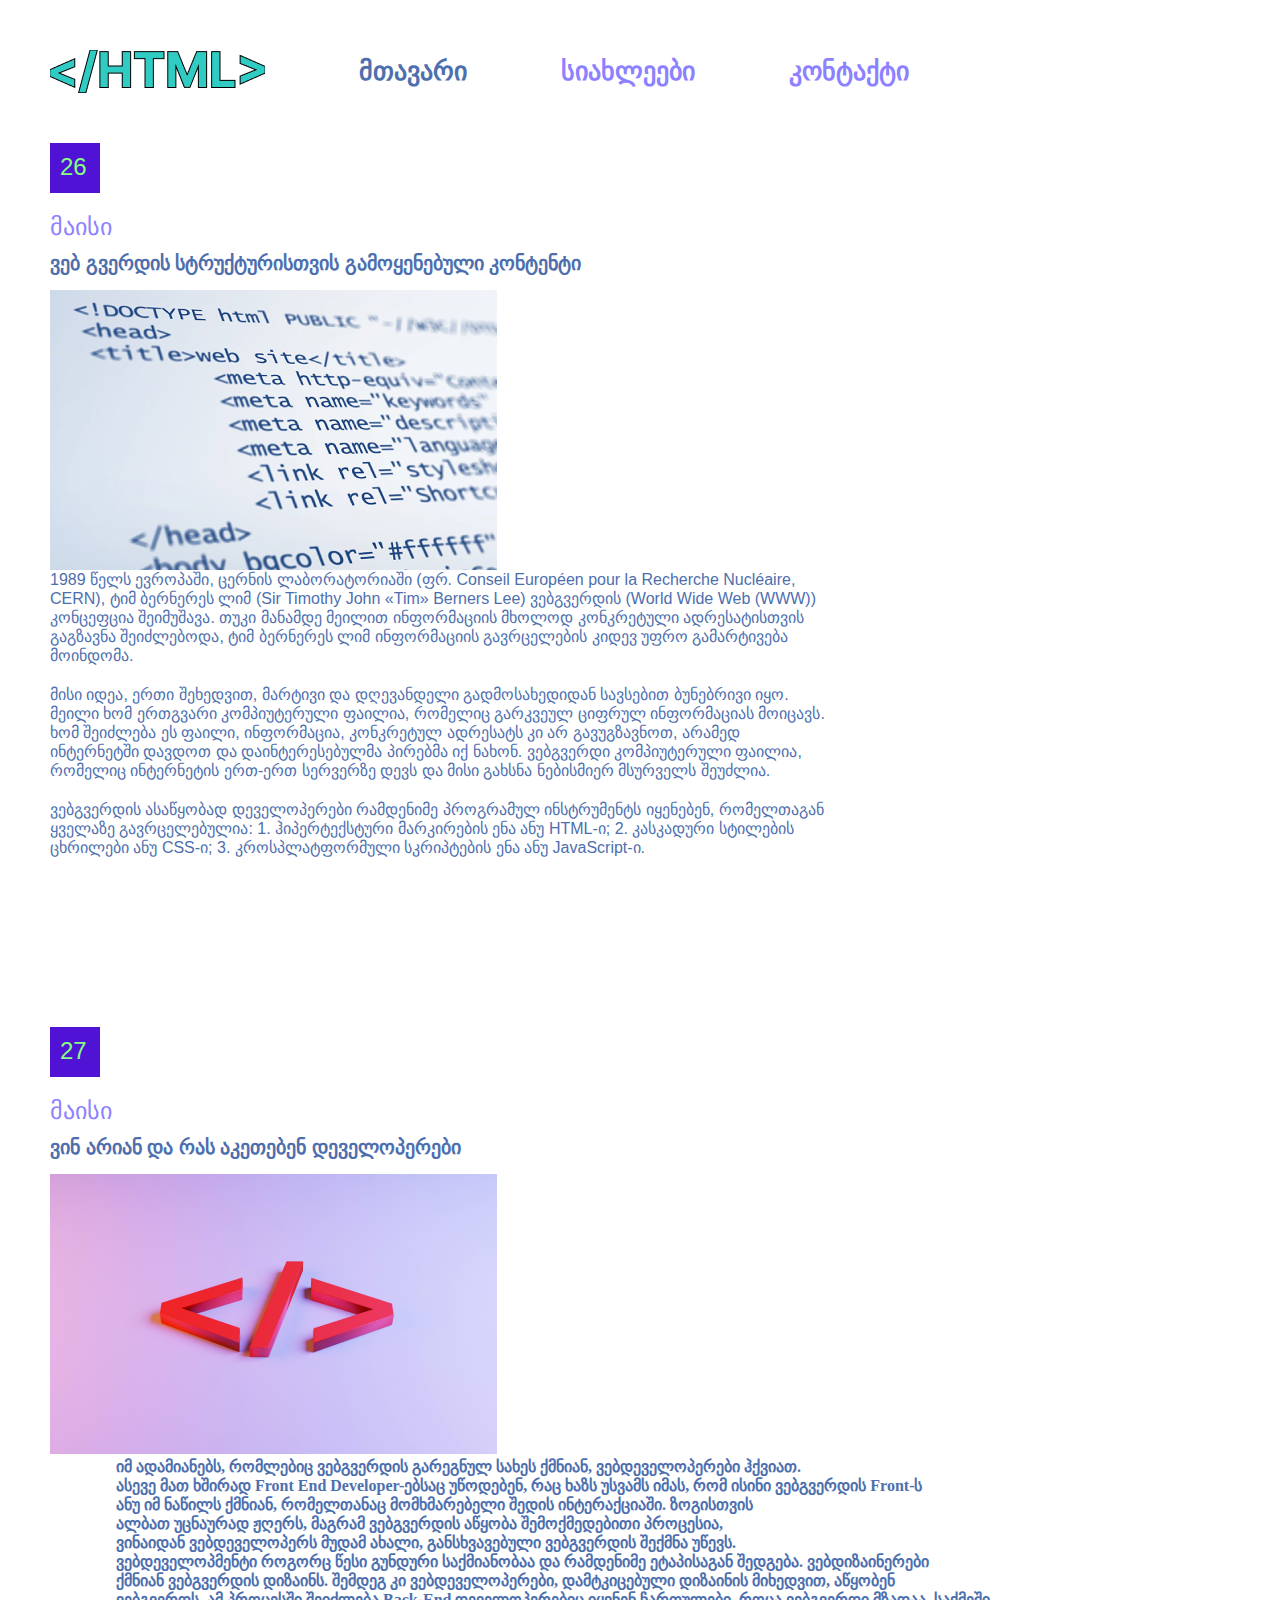
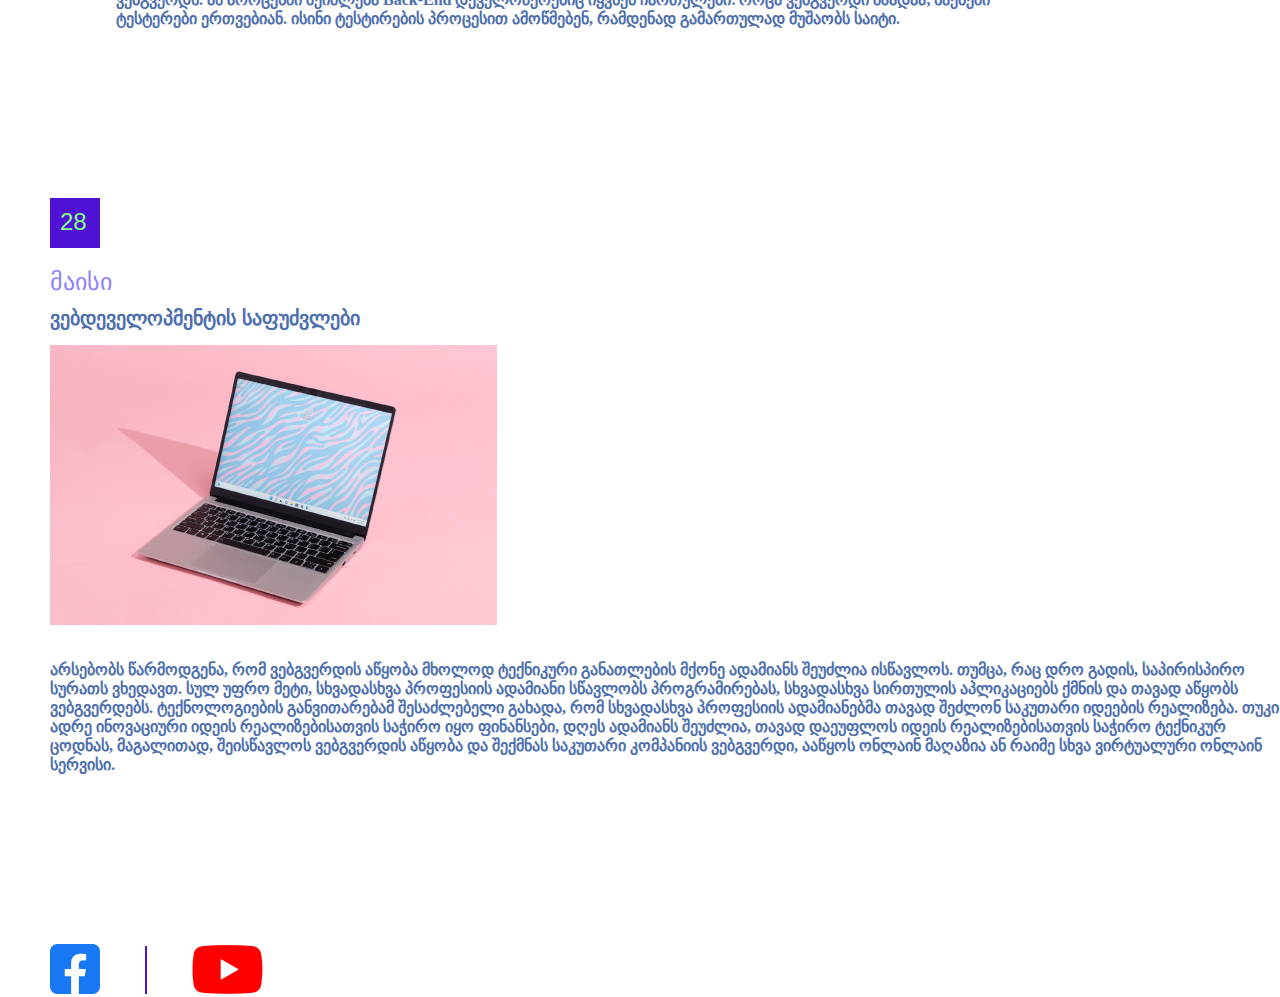
<file: index.html>
<!DOCTYPE html>
<html>
	<head>
		<meta charset="UTF-8">
		<meta name="viewport" content="width=device-width, initial-scale=1.0">
		<title>მთვარი</title>
        <link rel="stylesheet" href="https://cdn.web-fonts.ge/fonts/bpg-square/css/bpg-square.min.css">
        <link rel="stylesheet" href="https://cdn.web-fonts.ge/fonts/bpg-nino-mtavruli/css/bpg-nino-mtavruli.min.css">
        <link rel="stylesheet" href="https://cdn.web-fonts.ge/fonts/bpg-nostalgia/css/bpg-nostalgia.min.css">
		<link rel="stylesheet" type="text/css" href="css/reset.css">
		<link rel="stylesheet" type="text/css" href="css/style.css">
	</head>
	<body>
		<header>
			<img class="htmllogo" src="images/HTML_.png" alt="html logo">
			<nav>
				<ul>
					<li>
						<a class="active" href="#">მთავარი</a>
					</li>
					<li>
						<a href="pages/index-2.html">სიახლეები</a>
					</li>
					<li>
						<a href="pages/index-3.html">კონტაქტი</a>
					</li>
				</ul>
			</nav>
		</header>
		<section class="s-1">
			<div class="container">
                <article>
				   <div class="my26">26</div>
				     <h3>მაისი</h3>
				     <h4>ვებ გვერდის სტრუქტურისთვის გამოყენებული კონტენტი</h4>
				     <img class="img2" src="images/pic-1 1.png" alt="code">
				     <div class="pdiv">
					  <p>1989 წელს ევროპაში, ცერნის ლაბორატორიაში (ფრ. Conseil Européen pour la Recherche Nucléaire, CERN), ტიმ ბერნერეს ლიმ (Sir Timothy John «Tim» Berners Lee) ვებგვერდის (World Wide Web (WWW)) კონცეფცია შეიმუშავა. თუკი მანამდე მეილით ინფორმაციის მხოლოდ კონკრეტული ადრესატისთვის გაგზავნა შეიძლებოდა, ტიმ ბერნერეს ლიმ ინფორმაციის გავრცელების კიდევ უფრო გამარტივება მოინდომა.</p>
					  <p>მისი იდეა, ერთი შეხედვით, მარტივი და დღევანდელი გადმოსახედიდან სავსებით ბუნებრივი იყო. მეილი ხომ ერთგვარი კომპიუტერული ფაილია, რომელიც გარკვეულ ციფრულ ინფორმაციას მოიცავს. ხომ შეიძლება ეს ფაილი, ინფორმაცია, კონკრეტულ ადრესატს კი არ გავუგზავნოთ, არამედ ინტერნეტში დავდოთ და დაინტერესებულმა პირებმა იქ ნახონ. ვებგვერდი კომპიუტერული ფაილია, რომელიც ინტერნეტის ერთ-ერთ სერვერზე დევს და მისი გახსნა ნებისმიერ მსურველს შეუძლია.</p>
					  <p>ვებგვერდის ასაწყობად დეველოპერები რამდენიმე პროგრამულ ინსტრუმენტს იყენებენ, რომელთაგან ყველაზე გავრცელებულია: 1. ჰიპერტექსტური მარკირების ენა ანუ HTML-ი; 2. კასკადური სტილების ცხრილები ანუ CSS-ი; 3. კროსპლატფორმული სკრიპტების ენა ანუ JavaScript-ი.</p>
				   </div>
               </article>

               <article>
                <div class="my27">27</div>
                <h3 class="h3-2">მაისი</h3>
                <h4 class="h4-2">ვინ არიან და რას აკეთებენ დეველოპერები</h4>
                <img src="images/pic-2 1.png" alt="codes">
                <p class="p2">იმ ადამიანებს, რომლებიც ვებგვერდის გარეგნულ სახეს ქმნიან, ვებდეველოპერები ჰქვიათ. <br> ასევე მათ ხშირად Front End Developer-ებსაც  უწოდებენ, რაც ხაზს უსვამს იმას, რომ ისინი ვებგვერდის Front-ს <br> ანუ იმ ნაწილს ქმნიან, რომელთანაც მომხმარებელი შედის  ინტერაქციაში. ზოგისთვის <br> ალბათ უცნაურად ჟღერს, მაგრამ ვებგვერდის აწყობა შემოქმედებითი პროცესია, <br> ვინაიდან ვებდეველოპერს  მუდამ ახალი, განსხვავებული ვებგვერდის შექმნა უწევს. <br> ვებდეველოპმენტი როგორც წესი გუნდური საქმიანობაა და რამდენიმე  ეტაპისაგან შედგება. ვებდიზაინერები <br> ქმნიან ვებგვერდის დიზაინს. შემდეგ კი ვებდეველოპერები, დამტკიცებული დიზაინის მიხედვით,  აწყობენ <br> ვებგვერდს. ამ პროცესში შეიძლება Back-End  დეველოპერებიც იყვნენ ჩართულები. როცა ვებგვერდი მზადაა, საქმეში <br> ტესტერები  ერთვებიან. ისინი ტესტირების პროცესით ამოწმებენ, რამდენად გამართულად მუშაობს საიტი.</p>
               </article>

               <article>
                <div class="my28">28</div>
                <h3 class="h3-3">მაისი</h3>
                <h4 class="h4-3">ვებდეველოპმენტის საფუძვლები</h4>
                <img src="images/pic-3 1.png" alt="code">
                <p class="p3">არსებობს წარმოდგენა, რომ ვებგვერდის აწყობა მხოლოდ ტექნიკური განათლების მქონე ადამიანს შეუძლია ისწავლოს. თუმცა, რაც დრო გადის, საპირისპირო სურათს ვხედავთ. სულ უფრო მეტი, სხვადასხვა პროფესიის ადამიანი სწავლობს პროგრამირებას, სხვადასხვა სირთულის აპლიკაციებს ქმნის და თავად აწყობს ვებგვერდებს. ტექნოლოგიების განვითარებამ შესაძლებელი გახადა, რომ სხვადასხვა პროფესიის ადამიანებმა თავად შეძლონ საკუთარი იდეების რეალიზება. თუკი ადრე ინოვაციური იდეის რეალიზებისათვის საჭირო იყო ფინანსები, დღეს ადამიანს შეუძლია, თავად დაეუფლოს იდეის რეალიზებისათვის საჭირო ტექნიკურ ცოდნას, მაგალითად, შეისწავლოს ვებგვერდის აწყობა და შექმნას საკუთარი კომპანიის ვებგვერდი, ააწყოს ონლაინ მაღაზია ან რაიმე სხვა ვირტუალური ონლაინ სერვისი.</p>
               </article>
           </div>
		</section>
		<footer>
            <img class="fb" src="images/facebook-icon-512x512-seb542ju 1.png" alt="fb">
            <img class="line" src="images/Line 4.png" alt="line">
            <img class="yt" src="images/YouTube_full-color_icon_(2017) 1.png" alt="yt">
        </footer>
	</body>
</html>
</file>
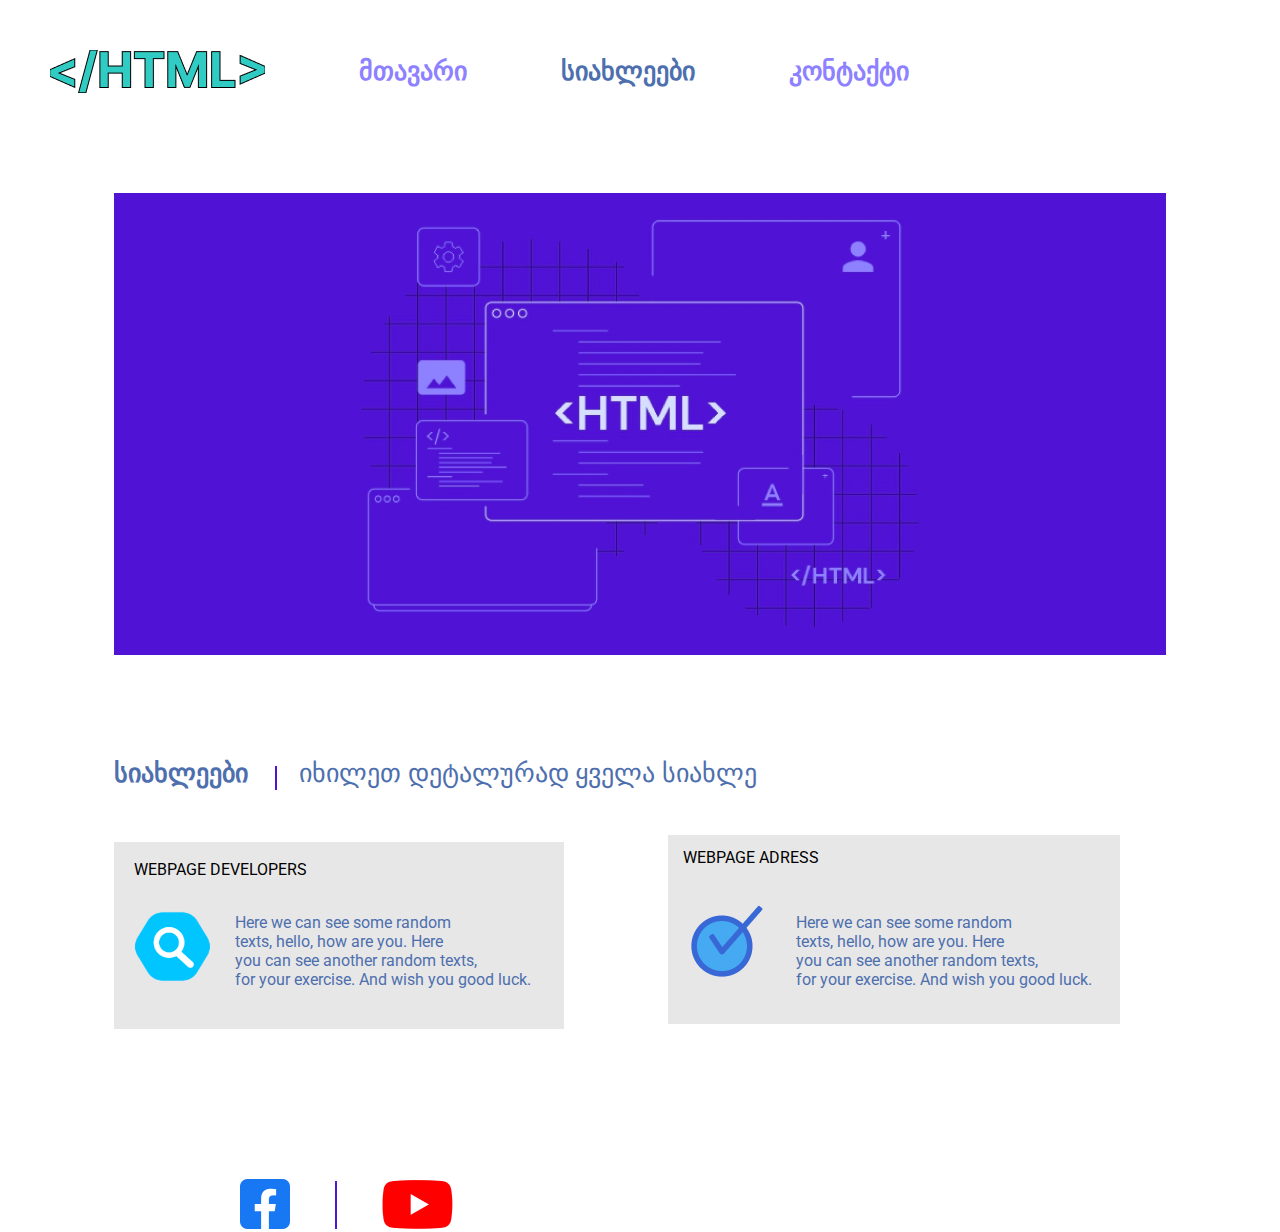
<file: pages/index-2.html>
<!DOCTYPE html>
<html lang="en">
<head>
    <link rel="preconnect" href="https://fonts.googleapis.com">
    <link rel="preconnect" href="https://fonts.gstatic.com" crossorigin>
    <link href="https://fonts.googleapis.com/css2?family=Roboto&display=swap" rel="stylesheet">
    <meta charset="UTF-8">
    <meta name="viewport" content="width=device-width, initial-scale=1.0">
    <link rel="stylesheet" type="text/css" href="../css/reset.css">
	<link rel="stylesheet" type="text/css" href="../css/style.css">
    <title>სიახლეები</title>
</head>
<body>
    <header>
        <img class="htmllogo" src="../images/HTML_.png" alt="html logo">
        <nav>
            <ul>
                <li>
                    <a  href="../index.html">მთავარი</a>
                </li>
                <li>
                    <a class="active" href="#">სიახლეები</a>
                </li>
                <li>
                    <a href="index-3.html">კონტაქტი</a>
                </li>
            </ul>
        </nav>
    </header>

    <section>
        <div class="container2">
            <img src="../images/HTML 1.png" alt="html.png">
            <h1 class="h1-2">სიახლეები</h1>
            <img class="line-2" src="../images/Line 4.png" alt="line">
            <h1 class="h1-3">იხილეთ დეტალურად ყველა სიახლე</h1>

            <div class="card">
                <h1 class="h1-4">WEBPAGE DEVELOPERS</h1>
                <img class="cardimg" src="../images/image 2.svg" alt="search bar">
               <p class="ppirveli">Here we can see some random <br> texts, hello, how are you.
                 Here <br> you can see another random texts, <br> for your 
                exercise. And wish you good luck. </p>
            </div>

            <div class="card2">
                <h1 class="h1-4">WEBPAGE ADRESS</h1>
                <img class="cardimg" src="../images/image 1.png" alt="image">
                <p class="ppirveli">Here we can see some random <br> texts, hello, how are you.
                 Here <br> you can see another random texts, <br> for your 
                exercise. And wish you good luck. </p>
            </div>


        </div>
    </section>

    <footer>
        <img class="fb1" src="../images/facebook-icon-512x512-seb542ju 1.png" alt="fb">
        <img class="line" src="../images/Line 4.png" alt="line">
        <img class="yt" src="../images/YouTube_full-color_icon_(2017) 1.png" alt="yt">
    </footer>
</body>
</html>
</file>
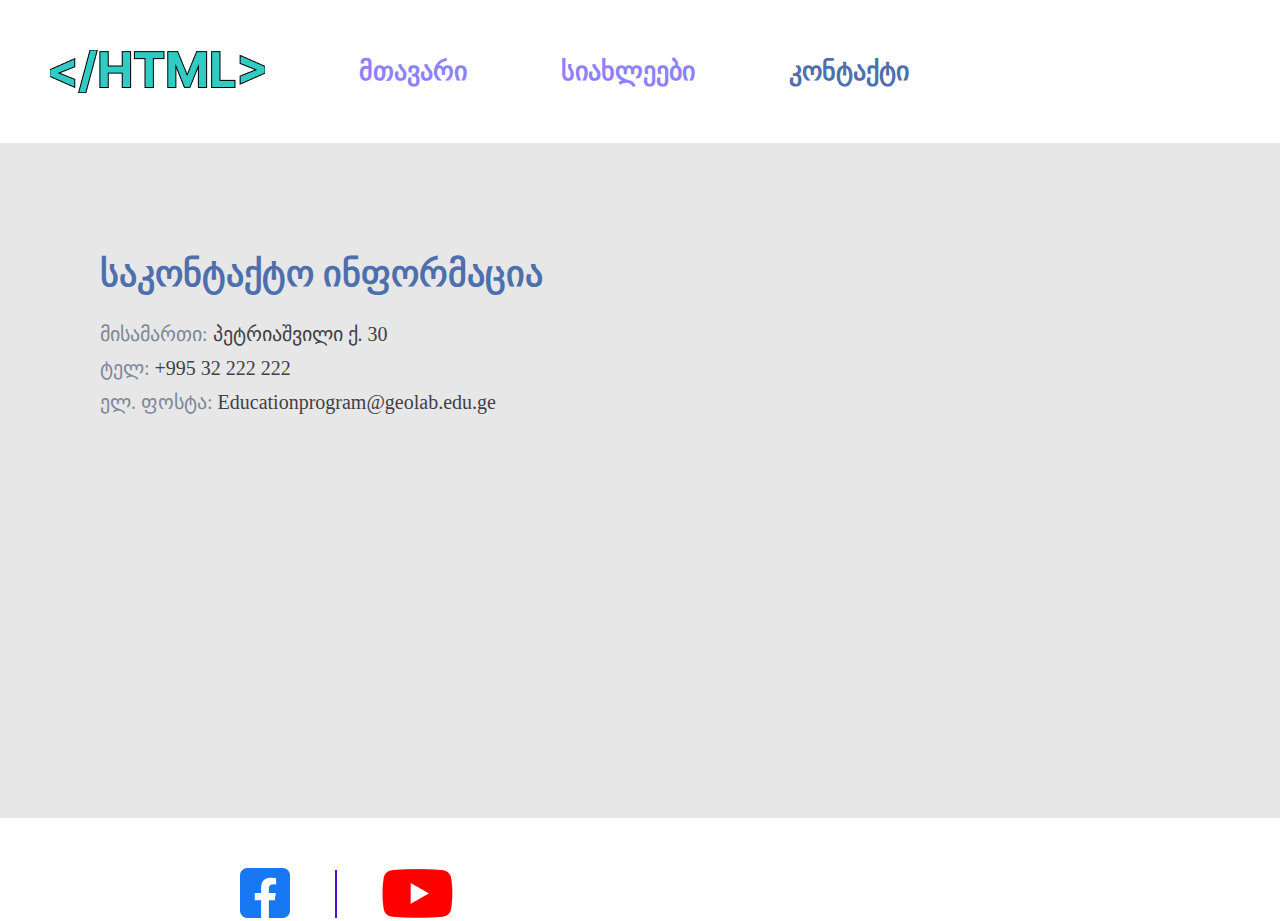
<file: pages/index-3.html>
<!DOCTYPE html>
<html lang="en">
<head>
    <meta charset="UTF-8">
    <meta name="viewport" content="width=device-width, initial-scale=1.0">
    <title>კონტაქტი</title>
    <link rel="stylesheet" href="../css/reset.css">
    <link rel="stylesheet" href="../css/style.css">
</head>
<body>
    <header>
        <img class="htmllogo" src="../images/HTML_.png" alt="html logo">
        <nav>
            <ul>
                <li>
                    <a  href="../index.html">მთავარი</a>
                </li>
                <li>
                    <a href="index-2.html">სიახლეები</a>
                </li>
                <li>
                    <a class="active" href="#">კონტაქტი</a>
                </li>
            </ul>
        </nav>
    </header>

    <section class="s-2">
        <div class="contact">
            <div class="myh1">
                <h2 class="info-h2">საკონტაქტო ინფორმაცია</h2>
                <h3 class="info-h3"> <span>მისამართი:</span> პეტრიაშვილი ქ. 30</h3>
                <h3 class="info-h3"><span>ტელ:</span> +995 32 222 222</h3>
                <h3 class="info-h3"><span>ელ. ფოსტა:</span> Educationprogram@geolab.edu.ge</h3>
            </div>
            <iframe src="https://www.google.com/maps/embed?pb=!1m18!1m12!1m3!1d95259.38461357197!2d44.73531276720984!3d41.745203764370714!2m3!1f
            0!2f0!3f0!3m2!1i1024!2i768!4f13.1!3m3!1m2!1s0x40440cce1eda66c5%3A0xd9eb56c0a443b741!2z4YOV4YOQ4YOh4YOY4YOaIOGDnuGDlOGDouGDoOGDmOGDkOGDqOG
            DleGDmOGDmuGDmOGDoSDhg6Xhg6Phg6nhg5A!5e0!3m2!1sen!2sge!4v1713620312948!5m2!1sen!2sge" width="600" height="450" style="border:0;" allowfull
            screen="" loading="lazy" referrerpolicy="no-referrer-when-downgrade"></iframe>
        </div>
        
    </section>

    <footer>
        <img class="fb1" src="../images/facebook-icon-512x512-seb542ju 1.png" alt="fb">
        <img class="line" src="../images/Line 4.png" alt="line">
        <img class="yt" src="../images/YouTube_full-color_icon_(2017) 1.png" alt="yt">
    </footer>
    </footer>
</body>
</html>
</file>
<file: css/style.css>
header {
	margin: 50px;
}

.htmllogo {
	vertical-align: middle;
}

nav {
	display: inline-block;
	vertical-align: middle;
}

li {
	display: inline-block;
	margin-left: 90px;
}

a {
	color: #8D81FF;
	font-family: FiraGO;
	font-size: 26px;
	font-style: normal;
	font-weight: 700;
	line-height: normal;
}

.active {
	color: #4E6FAE;
}


.my26 {
	width: 50px;
	height: 50px;
	background-color: #5012D5;
	color: #84FF81;
	font-family: Helvetica;
	font-size: 24px;
	font-style: normal;
	font-weight: 400;
	line-height: normal;
	padding: 10px;
	margin-bottom: 20px;
}

h3 {
	color: #8D81FF;
	font-family: FiraGO;
	font-size: 24px;
	font-style: normal;
	font-weight: 400;
	line-height: normal;
	margin-bottom: 10px;
    font-family: "BPG Square", sans-serif;

}

h4 {
	color: #4E6FAE;
	font-family: FiraGO;
	font-size: 20px;
	font-style: normal;
	font-weight: 700;
	line-height: normal;
	margin-bottom: 15px;
    font-family: "BPG Square", sans-serif;

}

.img2{
	vertical-align: top;
	margin-right: 66px;
}

.pdiv {
	display: inline-block;
	width: 778px;
	vertical-align: top;
}

p {
	margin-bottom: 20px;
	color: #4E6FAE;
	font-family: FiraGO;
	font-size: 16px;
	font-style: normal;
	font-weight: 400;
	line-height: normal;
    font-family: "BPG Square", sans-serif;

}

.container {

    margin-left: 50px;
}

.my27 {
    margin-top: 150px;
    width: 50px;
	height: 50px;
	background-color: #5012D5;
	color: #84FF81;
	font-family: Helvetica;
	font-size: 24px;
	font-style: normal;
	font-weight: 400;
	line-height: normal;
	padding: 10px;
	margin-bottom: 20px;
}

.h3-2 {
    font-family: "BPG Nino Mtavruli", sans-serif;

}

.h4-2 {
    font-family: "BPG Nino Mtavruli", sans-serif;

}

.p2 {
    font-family: "BPG Nino Mtavruli", sans-serif;
    display: inline-block;
    vertical-align: top;
    color: #4E6FAE;
font-family: "GL Kirovi";
font-size: 16px;
font-style: normal;
font-weight: 700;
line-height: normal;
margin-left: 66px;

}

.my28 {
    margin-top: 150px;
    width: 50px;
	height: 50px;
	background-color: #5012D5;
	color: #84FF81;
	font-family: Helvetica;
	font-size: 24px;
	font-style: normal;
	font-weight: 400;
	line-height: normal;
	padding: 10px;
	margin-bottom: 20px;
}

.p3 {
    font-family: "BPG Nostalgia", sans-serif;
    margin-top: 32px;
    display: inline-block;
    vertical-align: top;
    color: #4E6FAE;
font-family: "GL Kirovi";
font-size: 16px;
font-style: normal;
font-weight: 700;
line-height: normal;


}

.h4-3 {
    font-family: "BPG Nostalgia", sans-serif;

}

.h3-3 {
    font-family: "BPG Nostalgia", sans-serif;

}

.fb {
	width: 50px;
height: 50px;
margin-left: 50px;
margin-top: 150px;
margin-right: 41px;
}

.line {
	width: 2px;
height: 48px;
}

.yt {
	width: 71px;
height: 49px;
margin-left: 41px;
}


.container2 {
		width: 1052px;
		margin: 100px auto;
	
}

.h1-2 {
	color: #4E6FAE;
font-family: FiraGO;
font-size: 26px;
font-style: normal;
font-weight: 700;
line-height: normal;
width: 150px;
height: 34px;
display: inline-block;
margin-top: 100px;
margin-right: 7px;
}

.line-2 {
	width: 2px;
height: 24px;
background: #5012D5;
vertical-align: middle;
}

.h1-3 {
	width: 484px;
    height: 34px;
	color: #4E6FAE;
    font-family: FiraGO;
    font-size: 26px;
    font-style: normal;
    font-weight: 400;
    line-height: normal;
	display: inline-block;
	margin-left: 18px;
}

.card {

		width: 450px;
		padding: 20px;
		background-color: #E7E7E7;
		display: inline-block;
		margin-top: 50px;
		margin-right:100px ;
		
		
}

.cardimg {
	
	margin-top: 30px;
	margin-right: 20px;
}


.ppirveli {
	display: inline-block;
	
		font-family: "Roboto", sans-serif;
		font-weight: 400;
		font-style: normal;
	  }
	  


.h1-4 {
		font-family: "Roboto", sans-serif;
		font-weight: 400;
		font-style: normal;
	  }
	  



.card2 {
	

		width: 452px;
		padding: 15px;
		background-color: #E7E7E7;
		display: inline-block;
		
}

.pmeore {
	display: inline-block;
}


.fb1 {
	width: 50px;
height: 50px;
margin-left: 240px;
margin-top: 50px;
margin-right: 41px;
}


.info-h2 {
	color: #4E6FAE;
	font-family: "Helvetica Neue";
	font-size: 36px;
	font-style: normal;
	font-weight: 700;
	line-height: normal;
	margin-bottom: 27px;
}

.info-h3{
	color: #3F4145;
	font-family: "Helvetica Neue LT GEO";
	font-size: 20px;
	font-style: normal;
	font-weight: 400;
	line-height: normal;
}
span {
	color: #7E8898;
}

.s-2 {
	padding-top: 110px;
	padding-bottom: 110px;
	padding-left: 100px;
	background-color: #E7E7E7;
}

.myh1 {
	display: inline-block;
	vertical-align: top;
	margin-right: 172px;
}

.s-2 {
	width: 1550x;
height: 675px;
}
</file>
